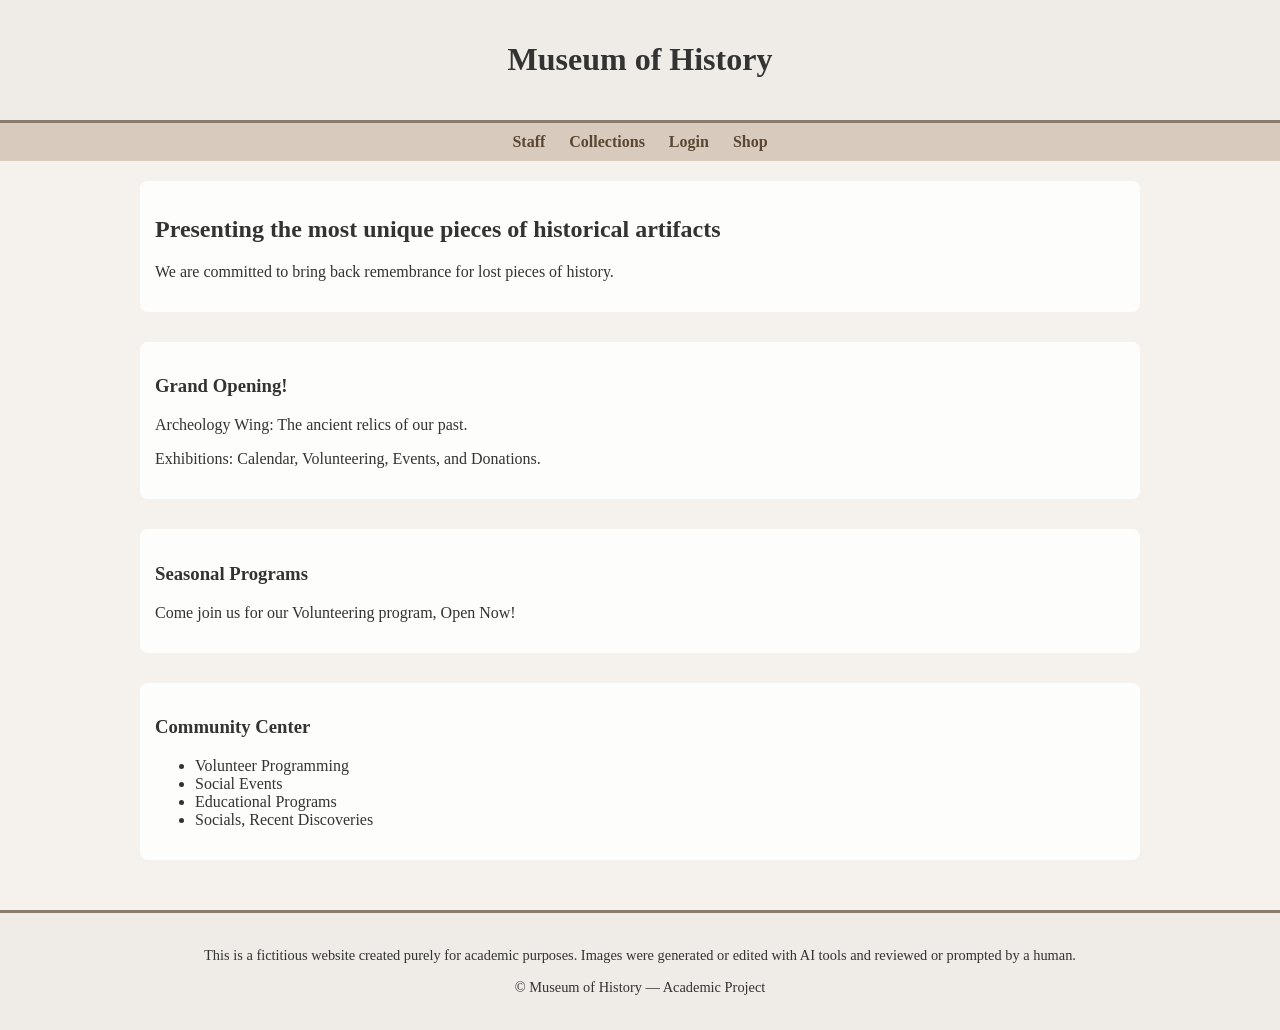
<file: index.html>
<!DOCTYPE html>
<html lang="en">
<head>
  <link rel="stylesheet" href="style.css">
  <meta charset="UTF-8">
  <meta name="viewport" content="width=device-width, initial-scale=1.0">
  <meta name="robots" content="noindex, nofollow">
  <title>Museum of History</title>
  </head>
<body>
  <header>
    <h1>Museum of History</h1>
  </header>

  <nav>
    <a href="html/staff.html">Staff</a>
    <a href="html/collections.html">Collections</a>
    <a href="#">Login</a>
    <a href="#">Shop</a>
  </nav>

  <main>
    <section>
      <h2>Presenting the most unique pieces of historical artifacts</h2>
      <p>We are committed to bring back remembrance for lost pieces of history.</p>
    </section>

    <section>
      <h3>Grand Opening!</h3>
      <p>Archeology Wing: The ancient relics of our past.</p>
      <p>Exhibitions: Calendar, Volunteering, Events, and Donations.</p>
    </section>

    <section>
      <h3>Seasonal Programs</h3>
      <p>Come join us for our Volunteering program, Open Now!</p>
    </section>

    <section>
      <h3>Community Center</h3>
      <ul>
        <li>Volunteer Programming</li>
        <li>Social Events</li>
        <li>Educational Programs</li>
        <li>Socials, Recent Discoveries</li>
      </ul>
    </section>
  </main>

  <footer>
    <p>This is a fictitious website created purely for academic purposes. Images were generated or edited with AI tools and reviewed or prompted by a human.</p>
    <p>© Museum of History — Academic Project</p>
  </footer>
</body>
</html>
</file>
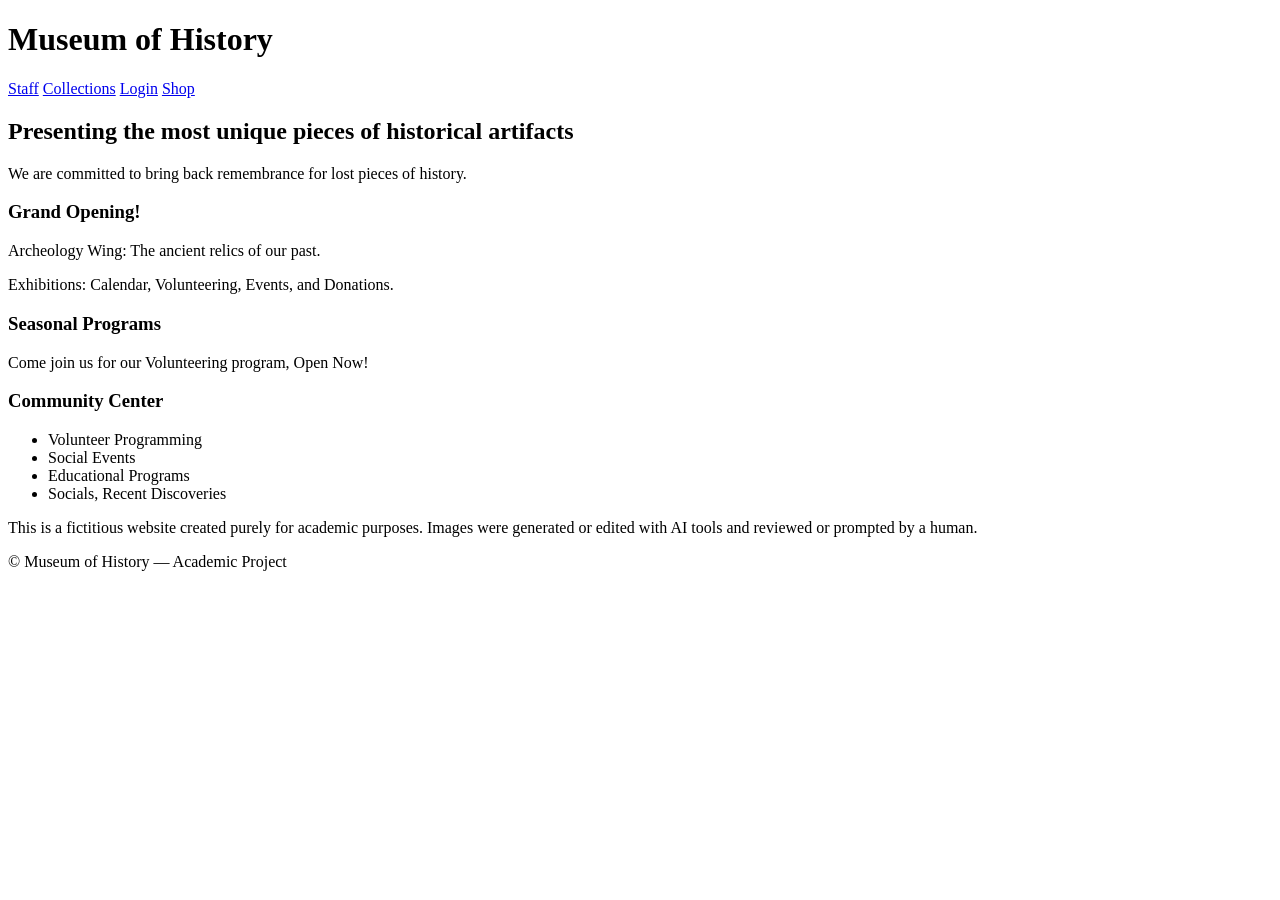
<file: js/index.html>
<!DOCTYPE html>
<html lang="en">
<head>
  <meta charset="UTF-8">
  <meta name="viewport" content="width=device-width, initial-scale=1.0">
  <meta name="robots" content="noindex, nofollow">
  <title>Museum of History</title>
  </head>
<body>
  <header>
    <h1>Museum of History</h1>
  </header>

  <nav>
    <a href="staff.html">Staff</a>
    <a href="collections.html">Collections</a>
    <a href="#">Login</a>
    <a href="#">Shop</a>
  </nav>

  <main>
    <section>
      <h2>Presenting the most unique pieces of historical artifacts</h2>
      <p>We are committed to bring back remembrance for lost pieces of history.</p>
    </section>

    <section>
      <h3>Grand Opening!</h3>
      <p>Archeology Wing: The ancient relics of our past.</p>
      <p>Exhibitions: Calendar, Volunteering, Events, and Donations.</p>
    </section>

    <section>
      <h3>Seasonal Programs</h3>
      <p>Come join us for our Volunteering program, Open Now!</p>
    </section>

    <section>
      <h3>Community Center</h3>
      <ul>
        <li>Volunteer Programming</li>
        <li>Social Events</li>
        <li>Educational Programs</li>
        <li>Socials, Recent Discoveries</li>
      </ul>
    </section>
  </main>

  <footer>
    <p>This is a fictitious website created purely for academic purposes. Images were generated or edited with AI tools and reviewed or prompted by a human.</p>
    <p>© Museum of History — Academic Project</p>
  </footer>
</body>
</html>
</file>
<file: style.css>
body {
  margin: 0;
  font-family: 'Georgia', serif;
  background-color: #f5f2ee;
  color: #333;
}

header {
  background-color: rgba(240, 235, 230, 0.95);
  text-align: center;
  padding: 20px;
  border-bottom: 3px solid #8b7b6d;
}

nav {
  text-align: center;
  background-color: #d8cbbd;
  padding: 10px;
}

nav a {
  margin: 0 10px;
  text-decoration: none;
  color: #5a4633;
  font-weight: bold;
}

nav a:hover {
  color: #9a7657;
}

main {
  padding: 20px;
  max-width: 1000px;
  margin: auto;
}

section {
  margin-bottom: 30px;
  background-color: rgba(255, 255, 255, 0.85);
  padding: 15px;
  border-radius: 8px;
}

footer {
  text-align: center;
  background-color: rgba(240, 235, 230, 0.95);
  padding: 20px;
  border-top: 3px solid #8b7b6d;
  font-size: 0.9em;
}
</file>
